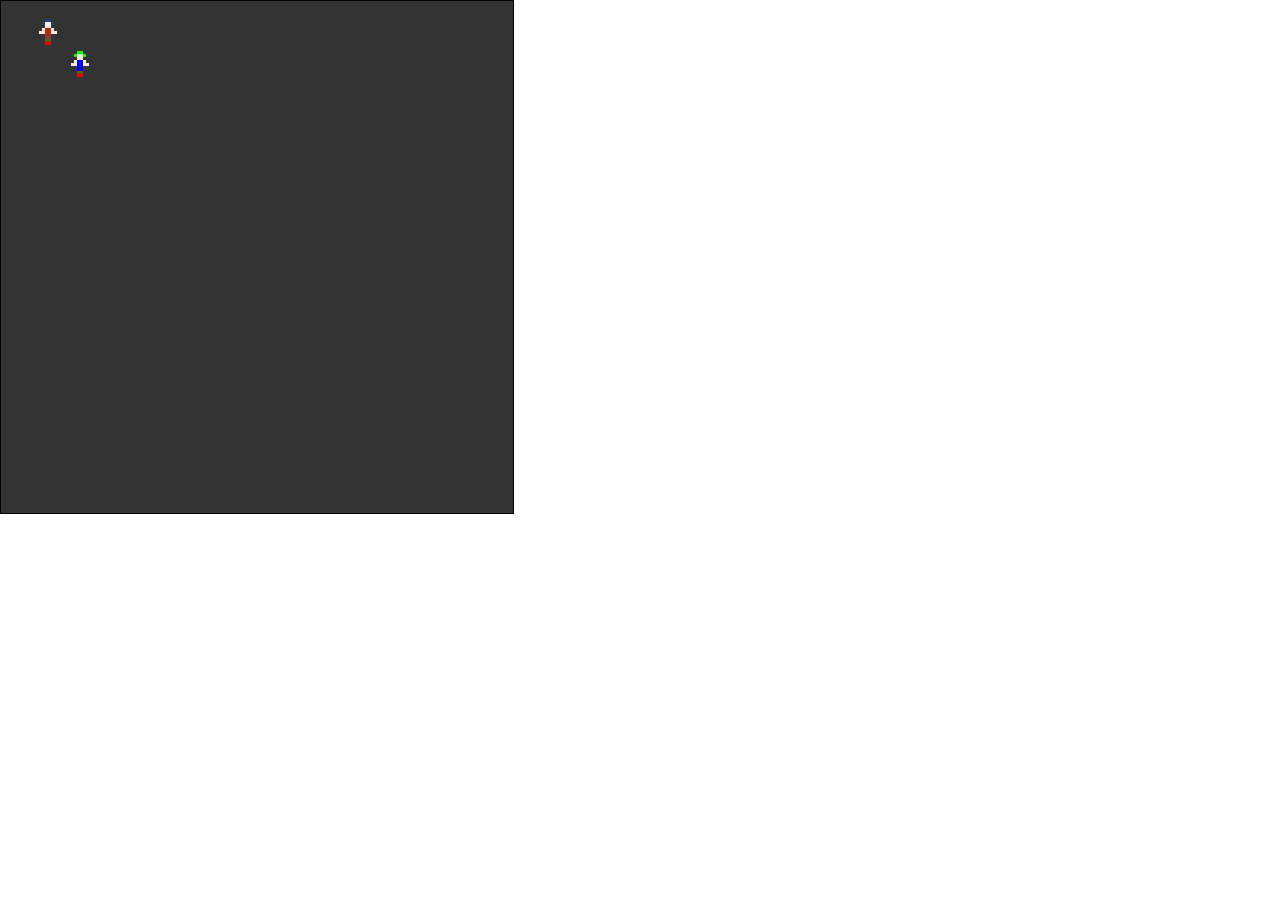
<file: example/index.html>
<!DOCTYPE html>
<html>
    <head>
        <title>DOMgine example</title>
        <meta http-equiv="Content-Type" content="text/html; charset=utf-8" />
        <meta name="robots" content="noindex,nofollow" />
        <link href="layout.css" rel="stylesheet" type="text/css" />
        <!--[if lt IE 9]>
        <script src="../lib/shims.js" type="text/javascript"></script>
        <![endif]-->
        <script src="http://code.jquery.com/jquery-1.8.0.min.js" type="text/javascript"></script>
        <script src="../lib/pathfinding-browser.js" type="text/javascript"></script>
        <script src="../src/playground.js" type="text/javascript"></script>
        <script src="../src/projectile.js" type="text/javascript"></script>
        <script src="../src/actor.js" type="text/javascript"></script>
		<script src="client.js" type="text/javascript"></script>
    </head>
    <body>
        <div id="playground">
		</div>
        
        <br />
		<div id="map"></div>
		<br />
		<div id="debug"></div>
    </body>
</html>
</file>
<file: example/layout.css>
body {
    font-family: Courier New; 
    font-size: 11px; 
    margin: 0px; 
    padding: 0px;
}

#playground { 
    background: #333; 
    border: 1px solid #000;
    cursor: url('../assets/cursors/arrow.cur'), default;
    height: 512px; 
    width: 512px; 
}

.human { cursor: url('../assets/cursors/hand.cur'), pointer; }
</file>
